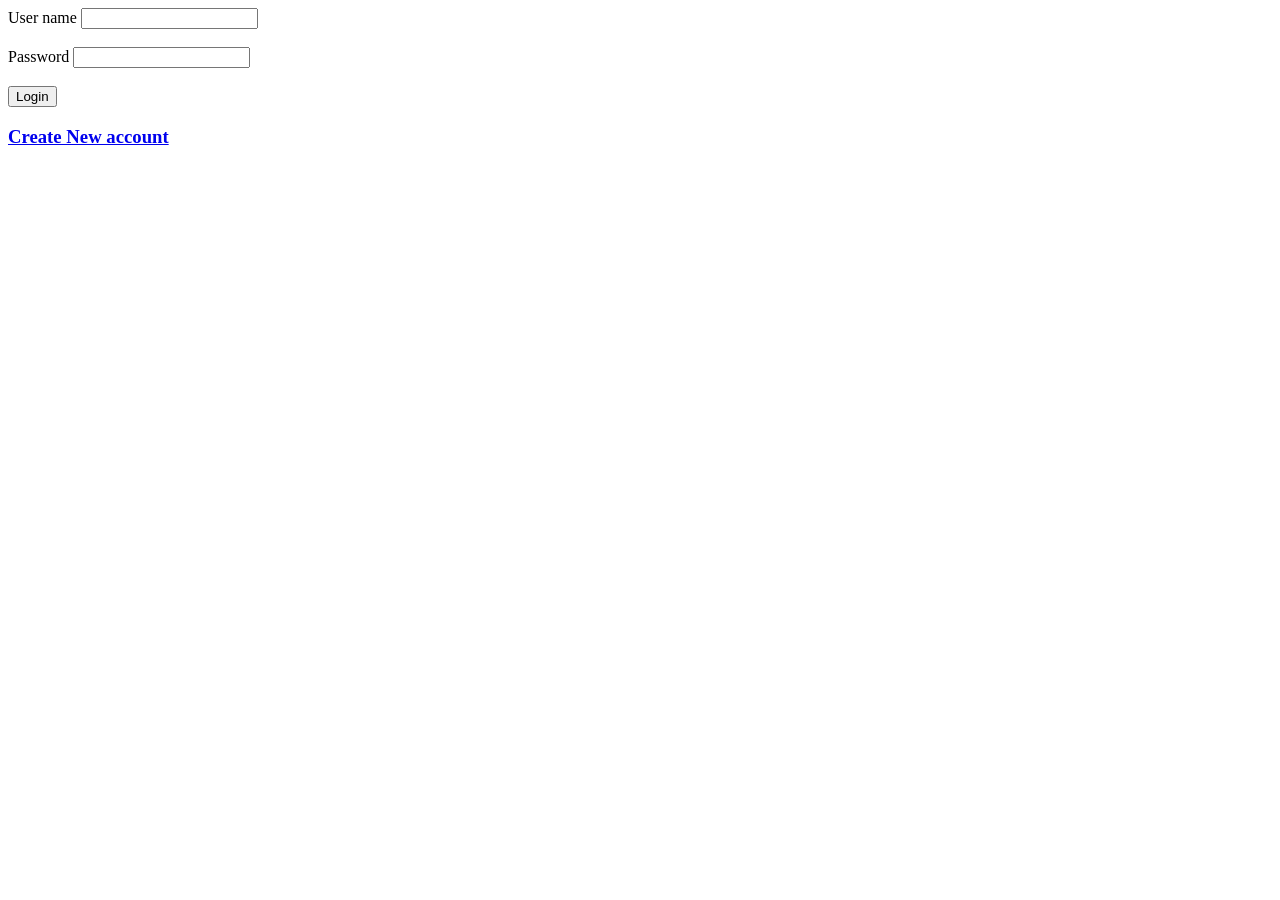
<file: LoginForm.html>
<!DOCTYPE html>
<html lang="en">
<head>
    <meta charset="UTF-8">
    <meta name="viewport" content="width=device-width, initial-scale=1.0">
    <title>Login Form</title>
</head>
<body>
    <div>
        <Form>
        <label>User name</label>
        <input type="text"name="" id="fname">
        <br><br>
        <label>Password</label>
        <input type="password" name=""><br><br>
        <button onclick="sub1()">Login</button>
        <h3> <a href="Createnewacc.html">Create New account</a></h3>
        <script>
            function sub1(){
                window.location="index.html";
            }
        </script>
        </Form>
    </div>
</body>
</html>
</file>
